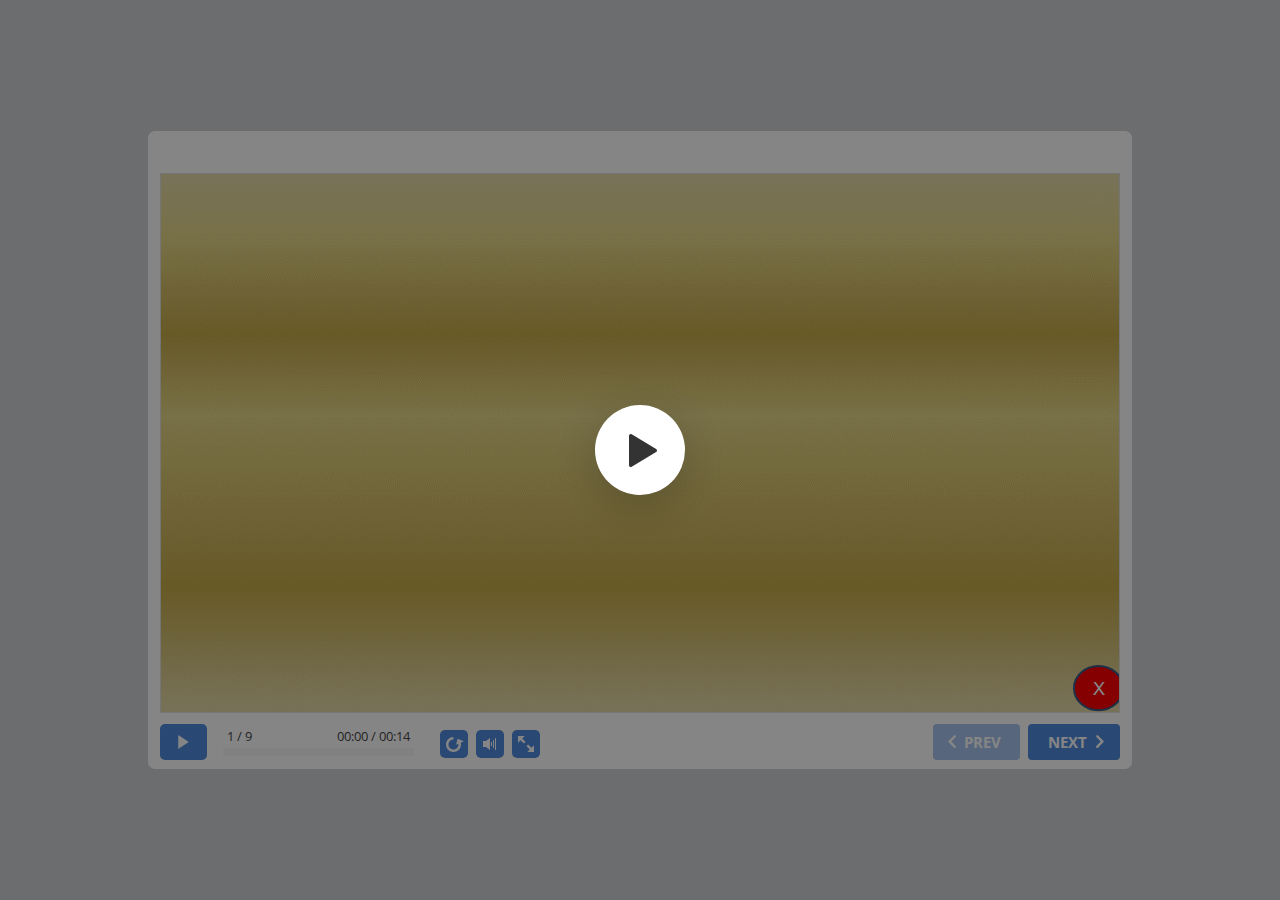
<file: index.html>
<!DOCTYPE html>
<!-- Created with iSpring --><!-- 984 614 --><!--version 9.7.9.27013 --><!--type html --><!--mainFolder ./ -->
<html style=background-color:#ced1d3;>
<head>
    <meta http-equiv="Content-Type" content="text/html;charset=utf-8"/><meta name="viewport" content="width=device-width,initial-scale=1,minimum-scale=1,maximum-scale=1,user-scalable=no"/><meta name="format-detection" content="telephone=no"/><meta name="apple-mobile-web-app-capable" content="yes"/><meta name="apple-mobile-web-app-status-bar-style" content="black"/><meta http-equiv="X-UA-Compatible" content="IE=edge"/><meta name="msapplication-tap-highlight" content="no"/><title>MATERI FUTURE CONTINUOUS TENSE BARU</title><link rel="apple-touch-icon-precomposed" href="data/apple-touch-icon.png"/><link rel="shortcut icon" type="image/ico" href="data/favicon.ico"/><style>body {background-color:#ced1d3;}#spr0_8520fe {display:none;}</style>
    <script>

(function() {
	var userAgent = navigator.userAgent.toLowerCase();

	var useMobilePlayer = userAgent.indexOf("iemobile") < 0 && (userAgent.match(/iPhone|iPad|iPod/i) || userAgent.indexOf("android") >= 0);
	
	if (useMobilePlayer) {
		var insideMobilePlayer = userAgent.indexOf("ismobile") >= 0 || location.hash.length > 0;
		if (!insideMobilePlayer) {
			location.replace("ismplayer.html" + location.search);
		}
	}
})();

</script>
    
    <style>
		#playerView {
			position:absolute;
			-webkit-tap-highlight-color:rgba(0,0,0,0);
			-webkit-user-select:none;
			-moz-user-select:none;
			-webkit-touch-callout:none;
			-webkit-user-drag:none;
		}
		#playerView * {
			position:absolute;
		}
		#preloader {
			width: 50px;
			height: 50px;
			position: absolute;
			top: 0;
			left: 0;
			bottom: 0;
			right: 0;
			margin: auto;
			border-radius: 10px;
			background-color: rgba(0, 0, 0, 0.5);
		}

		#preloader::after {
			content: '';
			position: absolute;
			background: url([data-uri]);
			background-size: cover;
			top: 0;
			left: 0;
			bottom: 0;
			right: 0;
			animation: preloader_spin 1s infinite linear;
			-webkit-animation: preloader_spin 1s infinite linear;
		}

		@keyframes preloader_spin { 0% {transform: rotate(0deg);} 100% {transform: rotate(360deg);} }
		@-webkit-keyframes preloader_spin { 0% {-webkit-transform: rotate(0deg);} 100% {-webkit-transform: rotate(360deg);}}
    </style>
</head>
<body>
	<div id="preloader"></div>
	<script src="data/browsersupport.js?69588554"></script>
	<script src="data/player.js?69588554"></script>
    <div id="content"></div>
    <div id="spr0_8520fe"><audio id="snd0_8520fe" preload="none"><source src="data/sound1.mp3" type="audio/mpeg"/></audio></div>
    <script>
		(function(startup){
			function start(savedPresentationState)
			{
				var presInfo = "eNrtfftSG0mW96vo44uJ6N6Va/J+6f1jQ4Dc1jQGL8jt6W88QcggbI1BYiRht7fDEfMa+wL7YPMk38mslFR5QaWCgi7GarctKOXtnPzluWXmqd92Rjs/7PwmBZd7aFc9Yx1E4Z/n4hn85c8E6iCid3dxl+x93WnvzKHwy06/e9xrPX/df33cbe0dHfZ7h6+PXp+0+t3Dk25rt3P8GkqebV70884PWqD2zoedHziDzzOoeTaZDk+up6dKEqI5hVLXn3Z+IAiL9s6NGfJoNrsZzYenOpOZPiUSYfofUGq488NvO2Pzz0fzD/w6n94M2zuDnR/+Yr/Yub6GYjP7KxShxPZ3MbicDe1j+9PXv35t56XHM680W1/62i9NS9qeF0vjktLX60sbMleFL/yBCFs450Tc8qVfmK8v/KlYWK0f8yw1jNtLDxPjuL30hVdal5R+55WW60t/uvFKl1D56bxY2iH41tJzb9wSpbkNxXeuPASb9TTb+QrPr83zweL5ZYiC9s7UwGXnq0X9bzsXi1a/Lvo1TcEgevBBuMiHs3M+mA/e/nF2OTof4uxvZuLOwqdn+XxeuufZ5eRscPlsMr784lc8L4wNtVdD/RUqHnT7//zH/5y0Tvqv9395O3077h7+eNA7edHqH/3Y7b/oHueLGEYJZPIM2f8IVQwrLrVtTGUSC3hK4REB+UC+/rW983dDqiFsMM5HgDKeE2YYMXIsg2aN8JhdT9kpVMbIQO4dPMcwyRS1hRBtJtRfLbv/gtsI/uD2MwpL+Rmh7K+Wt8vn5rF5aqbWNcv9ZqlUbUYsFQphpAQjXLUJgsExLQjmigAZtM1xpuE/rJXGlEtGwhEonRHJFEZSY4S5gPFgZtulCjOhJREiGB2GXrw6bcJtL1xBJUphSMWRC3/kRKGMck0lb2vUphpnQimMEeXQEuFtzjNJNeKaMUUYwTocMVYqA+IYRVhyqXA+YiU0JzBahqEvHY5Y80wxhjhfVCEyrGHm2i6MHMrnRhQ6PHAuNAP2uomeRRM9N/VuDDQQwg4kOvjva07+b3nhmQUw4BHB8y9mrUMzEydt22Eh7Ap9dEvqPXzemCW/ky//WYSRxYjy0ZD7dA6TrYP+P7v+3+2kimuM7RpHmcpXGcaaIL1s5QpD9QvDX2W7BSynmqGULCqQHTs3Oxc347P5aDL+bv79b9Ph/GY6bjECgED/9nIw/5DNRuPv7A+vev/23fzfYC38O/z9/vv/[base64]/zoiBmj59kQMEP0vIWLM5D1tEbNeoFjzKf8CMcm0ZBxbr8T4J2lZs2Cb8ZSsMwufr+yXJ6ba5GZ8jnas2/PX3FrPDfW/GEEnF4Lur+2V0YcWVt7SpsuHVkP/ZgQz6zDMPgyuh6ZL8+hk5T3kxe0IdmbwoxkgujCSeGqZYMcJDvqnxBKxw+QyA4vajsw5fO2dn00/dpT242P+eZF/fJ7kowh8Nxn7biTpu5Fy340sfTfnTiact1sCOcaN2/1i/[base64]/a1xlmis84RxCGlJgnV7CgOEgO4j1/giyE0wYwwwJS7Tn/PGMSlmsgYVdPFhRjDh45Z67KkOe80wQIYHBdsy0TbHKsESESMSRdSYZR+DcZ4hxAtJRWXMj4jzgBjz9DOoJ8EQZ0ULJcKimUFwm9kxXiPfdUTfu2B0ldXqf585OG8Xe560DyDXCvYcwo7kRghLqyy/Iygpazue92RoTv0JoEQeUkdooqzAOmRoHf7ocXinlNaqxmgbrv/7T685h61X35W73oPOnznHncKHUBI2VGk0qNVqu1OgGSi0xFqPKXg1nw+l80DofnY8+tq4GV9c3rR/eTl8Ox++h4fF8dDH6OJiNWjNo6SPYfa2Pg8vR1WDeen4Dvw1bexMoM57czFr94Ri6btm6UPHm42Dcup5cDoIaUYVzKJfo8ONwPpwOxu/h288D6BnKXQ6uSrp/[base64]/mGmhFpYKyNGMx1TA7JqSqy4MFTBrGhFr/yUMhvS6XBkPxeX2WMHsRcDGLG0bqiFiTWGSF+YyDxnfT5EWJcEyUv57aPTiol4NJJ8r59ip3LPDDVPuruA0L6fzguie3JAxN1YGzjfBARVzgMZr91+aGw9gFS5NQBabgCxpArJyE5BtYAK++TAEY2p0edn6PGydWcvpZtiagFF3Ppqd3cxmo/H7/zRG4ZthXuzdshh84xWcjFtghKnW5J//+J8zGMzH1nxyNZlOJ59b8DGG4qadvcnN5Xmr13o/ga9bX0wDH8BWG8Jv49H7D3NTprfs6sPgk+nmfDQeD6fFIgeTyUfT3fzDsDX8FUzUyyGUv5x8/j9Faw8Xoi63mXAXA1LwpBFociScXgODBWfExBak0MbblaChWaYlVprmrrlexlm4wlAU/PfI8sJgxRifG1MtbJyhNOwSV1kThfn0niufEEZBKDHMMBgEVgO3wVI0hDBCpZBIadXG0KJpTlAFP0KDbYXymKcURFNDf0iIxpmEzrEQHFGNzE48S9QpEgKWQFAl34mXYM8Sa3PI2ABuJCFRlbhGcUZ0AC2KDLTA1Kaam6BMmzOfDtYmWFozRjGZ7/i3tc4o0gIecMpwyqhHKqjyjOlMcKao4oKAhpYkJIRZ/pO8RQH+ChiNUAPENgbTXEshYqO+iYTEVeIakdG/IgQMcrvYqVzayib6B82tFh0GZploKtj+kV0MZrGJtD6TJIuiZO67/KsCKgTyxyBZzkwQMzSPXBKJwjFI1FbanPMA+INDY6RCJGIUDIQxEyYF90rmYcYQwc+MowieCEUMjHdi46QYhArUUBpcOcWxiJ2L32mwUCYuUuQkDgQFFnZwjAMCCPjLNgjqD44gkXnubluyGIc0KPOMynBsxiuGZgHzNp4NjNCgAYCFROIEH/XvN9S4DJUeG4k/NsrDsaFc/[base64]/uKC2wLwC0AHx2ARWetxrOjG20d+h7WA545C0fzaScRFfx9R+H7NotR8IenXfwuvcqH6XXjiJvvNCyGILPFGSQB1gs2J7/rZsTULYSQIao5o/HdgMVo9MP1/iHghX783h8g9vjmRaff6p20+i+6reevD/f6vaPD1tHz2+6u/efyDJaKY5U8Gavk5bFKvkmssuJATZywf9Tq/vnVcfckr9aBSj/3+r3uSevNi97ei1YHKv541Dv8sQVt9Q5toZNX3b3e895eq9972V08zDuBJuffvewe/tLpd37qHLZ+6v7Ygx8PW790oImT7r756HeP/9TZ77VedfbNcbCf+q/NIxgT/ACPX3ZOOnl528S+qf/j98WwpUhsSg8nblPaRCTK9qXBlTyre1+62Ga8sxvtS4P/nwkMJgImIj+WZG7l2FNNSCiMOYk3TJXMwDPiQrnz0c94tL1rdi+hCBfYncfiKNz4DqNXwcD9DXViIq0w8OXZrDaTOAMrCwycfMdTtTHDGTbVOM6NumjgjGTgv4P5srgj9AxLlmluLjYxGyaL/EIYiTRVFEMUPFraNvvzpkK+r53eJRWpXVFH3wOdqaq8A4Nv284Mxkke7dxXEQWL3ln9vb8r9v4AcvpVpw9iZHlaiOtY/Iqk+BXl4ldsIH5d/0aqwl/486Z3cPB23oL/e+3WL0ev26033bYRlr+0Wycv4Efzt9c3RU9edEzZt/OePdvzBgTp3sRs2lwNx6YF+DM9eve34dm89d1HGGHr3XB8DuO3P78fjOej1sSc/Pn+7bRzboqNPg1dydnoYjBv/QA1Bjfz0cXNZbs1Gs+H0+FsPhq/b7eG8zNb69Nw+q71Xcv9MLlozUdXpo3gTNH3rbd/LBS6vhyc+aXmw6vrwfx7w4aT17t/6u71W//esqz4o6USftvtwj8/d493MXwa3fLvoJxevjrogubo++eRsMjCo7+R6P+80bXOXBaAPVK74C+0SWl4IEnpDPQAA4mNqTlZ2mZUZ5pwZI4A28PIRMXHjILwoMzM3gM18TOkQag/0zo+ZesNFUMnpsoicg1COj9ErTHnRFLGYj2wjg7CRGaifsxctBfmsr0pA7J+ddapnBCon4EG5IXzSphLX1VGO30iM8K+cMZqLSGylBDJM2YI4Ujk22H2UBEpEmJON/mqJtqyVBlQ4RGigHpD/mJeI0JwZg50FwgByqXZoJFSm4PCKtpdCAgJji4hE1U3MyJyC6LNCA2OLpUSAvo7PINFoBVWOI4dQwsHZ7DWE6JLCWEwSrAlGAL/3G4Zc3MyrCIhklhoFQnh0Ul4wSyYNhy6jemtH7qE1a1hdUu3CdMWZm8Phr5aq+aQIAx9aftEN8gB4XmsnCKx1iaiZkdPSbYcbJvCVJjhm1i8vdng7bEm1oK5/aOArYrajUizHmFZUIbcbfP8cP5qE0y3ZQY+K1kcvU9cSLDHrjCmAGlh75I/g26wgjkQWCfP8xMENjqsOinNXoXlY1SjuAkTClnGQzqkajwdACeckk2Aephsos3hCbD8M7DDgBSgzR6rNOoJLHhzNhCwZHe/4g1DkqPdE3RYJ5RXXCaxtZJUuKFJnVPxwNcUPmNnMVLfXi0y8gGt5Vvu6Bd1/gNYy6tIstDedb2q/sW9gmpF2eETiR/1ZGUwBPHwkbQl6EgQSuObDgf/q8DAN6cWRD8Az+eO5dObRDA16B6j+vpfHmCOFLs9zhw+3eBwM8u5GNlmcVw0JItEYrf5VIaGW7wjGlLJniCVoY33wCdcURy2kMmwhSwPW8gNwhbOSTf+etFNt7/v2gu8zlMHR90eUD1aOupvxz179HV0eQkdfhjAB/z6bmj+nc1vzr+4M62DeUu3Xr0snk89+WBLmXOsqzrng/GZOc7q6mDU6rxsjcb2EGvhiGz/w/BLXPnzYH72YVH7YjKZv4PxtK7MU3MQlpkBjIe/zlufh8OP9ojs0dFPNnR9ZJJLtbp/7pgQxEkx+gDeAQ8EfBR9GJxVCD/o89V9KNU2h2wE2K6eJ982Dpjn3Mc5p7RxQbHvbUcZqHQ7LlMwR6kIBmROrLE2mMwZF2BIC70I+LL4EjLLCFjaYHDzhfsbu4k8KENIwtxMc3hlbhZHmbyUWthDv8eBCnC4gqMULD+aAJ/[base64]/vJ32jw57P74AdXLY/XO/9UPLfsA37fynN93uT+7Hl0eH/RdtE1C3v/7S7Ry/nR6YTKJQ7Z//+N8sg2onb/9oqsCHLQ6fptyJ2ZmEit+1iGn7pGWrvf0jtWXz37w9RpNfzmbnIFiBJNTJi7DDCqL/nAxrjzwX2owjz2CD+luO2FyuXIWmpL0Guv5WrMyoIMuAkz3QqT1DKgqK6LAGwWV3YotkMAkSonB3MkEGMWuZI44E1+aIvi4nA4OcIxJsVc3NCXwTQS+jAxNbBZiJpTnGzEoIkQEhQpscEwjT/BQ0SxBCcUaLEeMN6ADLQBczZWxABw+rrKdDBXRokYEVD2rc3vgxp/[base64]/EpTYkMGDHsqPc1hLigYmqFTez1ARZojqAFyJahQHD2LNYcQnuZYjD5WGKWjTyiMsuEnFMba8YcKXKhME29hL7lvjv0A9zk0lt+tKx2/yXlBVsPfhP0qqrJ+/KHmVoDoW8YPoynssW2CHuFveWw2/rDK+vGHClsDSjCoF2FjWfZY0wI/kRjaBD9mD29VYCP8BFXWj1+F+k34h7BW47fSpxp+cunj6efS8Yuwyvrxh/qZMfBFk+PHZmu3qJZLh8+sAqwyehHWWDt4imJlZs77E9Ae4GGae7gF8IhqgwfsUFxt9MYtxhWGj2MVZi5hJXhPmJWdlbCDMhzYdhuMP6iyfvyhCtb0NuyYaBYoZ3eZdxPRAza22U6vtHR5WGX98APFC2LTXJJbyq6C6DTfiGqiB2qabDULa2Yj9iO/Di0Zf6B6warJKAgYTqWzDlZLV1dFP7jdFcGvwxrrB1/[base64]/[base64]/[base64]/7uWjCZqbxFob8GRtUKelJiSgfIWQpSaIA1c4TJQ3TAHT09lyDCeLlD4ihZlNmUJX74ZJXncdP3F4vRxU+/[base64]/QBDgpDGnUrSkVcuw0yE6elo1hExHbrlNDRxE4tDVL38g3Hl2z9gVVW5/qNDr5yLTUDVsEtMOnTJBStXG82jIvTHjbNdIqlgBIGFW0qGtVdZtVs12K9TsqWMUXjSTQOzUdE4TJojjTvNg1HokiOVEVE8zpPU5KA2ltnwN1PlQhnj212520yXh1VKKCHhTa3wolmCEmOEVpO7MqOymtzVYY0SOsIbZ1QFF/4SdIiqVglI6opWiQprlJARnnczL6jzrl3GZMRX7ze8/OqFdTe7/Mo2PT4CyzqgRILvWUJJ84xdjMLzbhr88jJcNZAMGYbeUMbAal+9RSMpeSkrJKTeRPBiyXSVjAjmmpRfpYSOQKNzE5KC4qs77beKqyq7/[base64]/7/[base64]/iUbAklYdBdilJKGmi6R1neNAn3Dp4EGeFJOLOZU7ZCMGC36pVNoXTlK5tenVJchWfhoHjphDTPsw0zv3Eq7fIoBKvTllY1C/7hLa0w8xs4tBZZ6wih0aG+BqQyxWHuN3OBU5ZQ0sSlruMbnIF7+xTICFO/CUw3WSCN280JM7/Zy49+RDFtZTUsohjmfhPmMo5eT4e1sSrHeKsSkttYFSgJg+6ChzHetI1VjZI7HxjdnJAw7K5wKSFNXOlhzF2Dr+4HeZ8EGSKMjtLyBdK8M6M4zAAnQWCVTgetHFt8mJhc9Gay9AuAwhfh5tTW/SLckld01v8qqlsLurd0SYLca7riV+H6LHCvdGzvfIZG8je1mxyeSmBBRC0vely8Cix6y4YlJXyaensbT7wz0r+/YF/8SHTZOyNXTa3e14pzkhFABmEs3HtYzevizdkzLjESCKu1bbGStsDMplwZ70oxJun9AJTx5Hs0I+qX79H0OLWuqQVPIuLLR7F8i21I660vCg5QmL/3xEBPK0Soj0r3HZYKRJCmTUVllNI7f+kqtU+Vace8L/JeqAQdAvJNM0EpU1Q3H5Uh9e79fwGnNkNlQHzNqJQpVDp5iLgWiAnmoTLgalNRGeVnt6gUwWup7odK4A+RRAqBTSbp5qMypD5HZcipDVHpE18zKlUKlcKxDtYOAhu6gEqU20BABNYEgd/aVFRGr6mzqNTEf3p/WQmKUOXT2XxUhtTnqAw5VUFWroivGZU6hcoAeR4qfcQK2VBYxi8dtC/3NU6PrguWzPwqBTRGFH8CwjKiPl+qIac2g2VAfL2wLB73WcCSZhHnCrAM1DtvKixpSl8ximvU4QysfYo5hv8EegqwDKnPYUn5XXR4QHzNsMQpWAY+jQfLwBciTYVl9EpQC0um/Kf3VOKcKkmRufmHkGw+LEPqc1iGnNpUiXvE1wxLkoJlEACq763rD4G/6E2uFn/GjC8+vRf+iOYUlifj2uSxfAL4C6nP8RdyajP8BcTXjD8a448v8AcdC8kWYaBvITZLWJod+BtlB9+yo8gOsWVHkR1yy44iO9SWHUV26C07CuygaMuOIjvwlh1FdpAtO4rsoFt2FNmxtUo9diSsUul8FnOrBIGr9Gg719FrZC1l4dN/yfMUSCrzympGMKEM/2ufp/BpTTjSVKRAKRwoOVYwUvJoO9c1ovKpnad4DFQ25TxFOSplCpXKoRIGyhFnj7ZzXSMqH+M8hdJSwLLFhDPgVfNRWet5Cp/[base64]/NEk/uid8BcQXzP+EiFTvLAUqcJMaEm/[base64]/jEV79Hs6Q1cY9G6SQqlUMlYwyG66EyyA7ZVFQyWD8xKhnxX+h8v9tdUisJfyghINRo81EZUu8SVwSc2vB2l098vajUKR9tkUacKsAd8u5ii8WlV/NaUwlrrKmoFKkZoFzVicra7xw+MCpD6l3iinUr9eHuHK5FJU6iMocehY4xYsRD5QPmragTlVJlFOhmRIIwQNrd+pTMf/[base64]/0fomnYH2C9gKVQTUWzcdkSPwyk8rtLLk975RHe82QTMVQmbMcGTj8IM+5B0nn6kjJlEAm10kzMUlkIgTCCK0xLGRlBeZECIYVewKgDKl37JVreLJeUK6IrxmVIolK4lDJQbhz5aHScVUyjrhCoqmopCxjkQHFzEu3azMqKRjV2rxDB9rSpPmuTkS9S/rD1vDk9qRTPvE1o1ImUckcKk1CVlVU32zh6khYJ5zLpobQKRcp/c1Jnfq79sSRD4zKkHoXKhN3UuD3TRy5FpUqicrcn2FgUEqCuIdK5+oIqMZtKq9molKwRGAOuF5jsPLJoTKk3mUeZncJVj4sKnUSlcqhEqoSojxUOldHcPC9MGpqCJ1KkqnYARfKf3q/sBBMpKJIEE2ZWj+shqBSJXgScWrDsJBPfL2oBCYlYLmwHhmWhBIvnenC5oTxcAXjaawLrgmQD8zG3GwFuKTwTCn/6T33GwXWiBKTWxOR5u+CR9QvXzB+O0/W7Dd6xNcNS5yEpfN3CCKgxX0d/oC5n2uEJRjFGREoeBUlMN9/ej9Yai6pMvuuwOcnEK6MqHchXLWGJ7fD0ie+bliSJCydw0Mo1jax7xKWi1Am4kIQxnBTo+gmECLMURiOscQLLcOx9p/e82U3WJm32QoGk6mbv7cTUb8MmN3OkzUvu/GIrxuWNAlL5/EQgcH/xx4sncfDwVJmuKkhS0ZVRkWESsr8p/dDpRJIwZwQux3cfB0eUe8CZmoNT25HpU983ahkSVQ6j4dozG1C6wIqncfDkRBUs8bCkoPPCf8QLsxBUJ6HejkT8JTVBMtaX7H9GLAMqXcRs4BTD/+K7Q1gmdrgWRwNYuadEVRID5bO4wEKFJW4qaF0JnVGYlhKsJprg+VTOzUUUZ/DMuRUA04NYSSSsHQej9kIp9rX4Y6tjElEASZNhaVmmYqVuEb+028LliH1OSxDTjUCljIJS+fxUIU0w0UlvjiqvowdNRSWHCPjK4JjhjmhixeXCCT8p/eMD2Gj/TDDGgnZ/GB6RL3zAtEanqyJD3nE1w1LlYSl83gYtABA8GAp/MPqTYUlEZmCxUWE4mBTKQdLQvyn93fEsVBYUwWCpvmwDKnPYRlyqoIjviK+bljqJCydy8MY4kx4qHQeD+VSEKmaGkznDBinI1RS6T/9phzxiHrnBeI1PPmdHHGc2uORmW8+erB0Hg8FTBLOmxpM55xmWvAQlkz7T+93eAhxDbMihQAD/AmcSI+oz2EZcmrDw0M+8XXDEidh6Twec9SJI1+HP+CLFOuEpQLOxTpcSv9pDe/olkhqLEjzD1pGxOeoDBlV5RXdC9rrBiVJgtL5O5yAd0a998Y7d8e8y5409pCGQCSlwLWqUYHX/4LuB8ZkSL3zAMldFPi9X9C9HpQ0CUrn7XCuJQ9Q6bwdQhXDijc1ki7M+WscKiuJtf/0m4oNRdQ7D5Cu4cnvFBvCLAlL5+1wpTm4NR4snbtDkPHBSFMj6YKqhMMpKavRCbcvAwb+cK2Aj81HZUi88wDVXXxwn/a6QZna3lELZ0eA3+9D0rk6WCqFqW7qAQ3Bk5Dk7BuOC0XU55jkqnlxISySoHSuDvhsIA19BR6wtamwlDRhQ0mhv+HAUES9c/9oAwNDMglL5+wIqbTw4pVo4e1grMHZIY11dxRPBEEkuJv1BYaenF0ZUp/DMuRUI+xKlYSlc3ckUlII7cFSPI3ELhKl4uhS1xlHZ1pKzSmjYGUh1nw3PKI+5wm6Uxw9IL5uXOokLp2/I6niQlMPl+xpnEqXZo8qOo+gTN65+s5oEMElAmEBpj9Dzb/DE1HvYhPiTmc0fOJrxiVJ7e/[base64]/IaJ35AZ9cgiGayg8YcaoBCYYwYUlYkhyWHIF1IdijZc2oEZYcp2QlkzXKSli0mgtCJAUDgzc/[base64]//[base64]/Eoijkhj5Yxo0ZUgncZCwZhtgjwt5q6MqLexSb4nRKqPujFCCqSqHQOjxJgejL6aBkzaoQlldZgCrJeUeo/vf9mOHh9FAktBX0CiVxogicRpypshq+IrxuWMglL5/AojTER4tEyZtQIS86sZgpgyZH/tIaMquD4ca6fwjskIupdbIKt4UlJRtUl8XXDMrXBwzLvpthj5cyoEZSK2OS1ASil8p9+U/5ORL3zAckanvxe/o5OgtL5OyDZpd3Kf6ScGTXCUqeSogtdZ1L0JwdLnUqKHnGqCbBkKAlL5++AmgZB/Xg5M+qDJZjECStKIl2rZfm08qlG1OdLFdO7WZYPmU+V4SQsc4eHIIwo5frR8mbUCEuKEonHJBE15mJ7cnkzQuqdE4jukoztYfNmMJKEpXKwZAhsT/JoeTNqhCXjGYovPTPsP73vfrjUMCvGxJZPIB9bRL3L5snX8GTdfniR+LphmdricZfHAJZgczD0eHkzaoSl4KksQwLXmGXIbAlLBew12Z8YfwLpXHAqy1DIqc33wwvE1w1LloQlcbDUGqo/Yt6MGnGpUnMgpawTl08tn0tIvcvngu+Ey4f1eXgSl7nPQzDRnHHyeHkzasSllhmL8wxp6j/9tnAZUu/iE3INT34vXIokLp3TYy5MMO8low+cN6M+XEpwMWNTSoE7Wp95abeFpWBUE8WfQGL0iHqXz4XexbwMiK8blzKJS+f1mH0eph8ib0aNAARnMhYCChzP+gSjuaRPzZFXRU3epeYDMKTeJW5BdxGMAfF1AND8ae+MAE3mczayDX0YXA9n7tGJ+Wzv/Jx/fHEfH/PPi/zj8yQvDFVhJDt/h07/vmtaGuXcs2y8GFzO4KcxFJjno/pt59r8Y6qMd766R+63r/D73+eL6tdQcOd8MB+8/ePfb0b/fX05+DKcZn+b5UtlBz568EEEh59mXlGclzpf9n+5mNy/2O4R+G8wzQNzL04ysJU5cJdxSSQZPsOWQzmZv9mRv3o+3rFt7BxdD8etk8HYtA4r9S+uz4vxHGWfJxcXO1CvY2MTML324A2Budm3+gR8QWHj1YOowLlf4L1d1cu+35V2jmvu3EqahSRxoxiVjoLUPopRNIp35cOgD8WM1Hhm0eS0ToZXo3eTy/NoYOwRZmkWM+j2AfFH4xR0Jty4OtPR4DIaiigOBWUapJWkeUKnfCQYgypEtudBWOI8LPHeLnFKJF7lf3LDkIthfBqOR9PW4fDXeeug33o1nbQORu8/zKORyWBkgoChWmDRckCrL84XXxQXMjSlFn1fDWajWetl3u3u5eDsY9StCru16owA0YQKk74r750qbf4jAiwbwpZDCQufJwsnQQR96+JU3TI+7WMHOuQKrOjlhFGkubksTRbgKZY4D0vcNhKM1qIGoweFTXJE2I3ozWj8/hz+JqQx9keltNKES4VXoMEoZ8Qg+v7c+z4AECau873B5ejddBR3TQKGcLKkJe/Z2R7LzmWI18zdcidp8mnZCGiNIyh2zFzHJ8P3k2HrdS/uOZSvUmOEi9KMI72QXoOwxHlYImQ9D/q/XaxiXvtAVlMBjX40FtOZ+eeV+We4kLmXix+ujBF4OTof9kdXw8vR2DgXn5Ym7bKYoezdlxNTcJY7D85aui4YcPkPs8UPnxY/fF788Ouy2n8Xu/ht593NfD4ZZ2eT8Xw4nmfjyfRqYBj4f5/b/6DHoMTk03Ca+v5icDYsVAcnbHc//HpRl+3K/T0jv84mV9eD8ZeDyftJ9g4E2Pvp5GZ8bpun5g8U+fDlejgF9nz0Wr0czea9+fDKb7eLu6RLoq+vp8PZbGib1fsd0hHFEpeDd8PL1cgkLINO/H2hiSXhQZFPo9lonhcBE5VKsxSuB++HAWF73X28T+13Y6gVUL1oO/9yDnrPG5Wzrm+rNLm+ub6Nj9fTyXtDRPi9NH+K319OBkZimi/3tflT/NIMwDTgTYZFcfZuMj1304DMH+MA+OP/auH7286HwhJYgjyA8HwJ05mpclB0ElbuivtpsnRGlo8+uZ++Oo/dOOU7V4Ppx+G0P5lczixRwxkgejjtjS+M9ziYzwdnH67g0cxIhXerns4SvS87+Go9HFjmu6edvb3uyUlv96B72nm93zs6PewcH3f6vaPD04PObvfAqMib89GkNR5Mp4P5aGI8Fr/eq4POL93j05O9LtQ1LRz1T09ev3p1dNzvglja6X8Ytmajq5tLW70FBsp4Mm/Nbq6vJ1NAX2s0bs2hyODsDKZr9G50OZp/aV1NzodRTyc/9Q5PoRc7Wve4d9Dr/3L68mi/C111x4N3l9Db2XQIRup0OIDpLW/q8Oj4Zedg0cb+aFapkVfH3ZPuYR848OrFUf/ImMuLWWpdf5jMJ3G1g94+9Hp69Px07+j1Yd8If4PH1h/+63X3xPL+8PXL3e7xH1qTi9Yf+kd9GN3iq5M/RO39DM2lJu5naHPdxL3pwKhfdo5/ygnZO+7Cg/3TN73+C6OIgXIzPZ9H8w+t0cn1FFZYa/hpcHmTzyOIn9my1d3O3k+n/aPTzqtXp7uv+/3CKHZzKw8K7R29fNU5/OX04OjHo9Pd3o+mk1yatow4/Y4I8Ssoq+8TpU9ggg6C8i1bgaNl+cP+8dHBKVTqHpwedv9s+Go/El8fve4f9A7NdC9+ShSCmf3ZTKf5yL9+fXwMU+0msHdioW7GedDNof7L5Kb1YfBp2JpPWp9Gw88W2ACF0RTwZKcYvjBqaTS+cXDaP3rZAeYDiPrHvT0zfwYOk+n0SztfFjfzD5MptDprnefIPLdNm9kw3zuRkM/JxCwlWGDnk6vBaJwtenhzeHDU2beT8xImv/OjIby/HCJU8FqxM/7JgKcNLX0eG/HauoDV0BodnbQG19eXozO3lh0sXoGMdZ0dd970Dn8ELBwdnMAC2188savzvLU/HZihJwsfd066x6bcdDADsXxbkdMcCrZUq3N5mSr4ovfjiwP427cNvgAH7NI4YelWX3UNz18NHZbdYu6cnLw5Ot634zZredC6Hsxmn0FleLNb5Fxev3e4dwQ42esX2zBCcFkfGD4an8EcD8/mizrQZ8dOv0MXjA8m7rSf49gA6+pmNm8Z8+NyOB/avkdmYIMzOxXvhhcTQNnlcPAphwZ0kmu5vIeDzuvDvRenu/3VyjwY3IzPPnhfAxLTKCli4gb4Xpx514OrdLp79GdYGGbxHcVfHP1k1txP8Re/dE8MnfCv/eqw83Pvx1ycwTpbrI7lIjsbGLBffnFaw8zCp9HkZgZPzHBhjVjaZ1mqtZMuCNPDfq9zcNuSzSsvNNP7Efj0LWsruPZAJIBRZBD0X697/+/0ead3YAVnNGWDL1bZDc4/DcZnQ5iks4Hh3hf47nx0br8zqLDdmABjazB3guIPTsgc7nf//Id0t570uQ0wYCIMr67nZT0Y8t0ob+/M4Pn2njYhZF03SwOiHnYWTI4NmepZMJUYW9rXRnRXYPHdOnR2Shc0jpWgoCQuwy9fmDZ2e0dWbC5sntXXvcPnvonjLFGv0OHRotzhpLW+6MkLIDPv7gQUzBXIsLCINW+8Pq1hExZ709096fWNzHozfGf8mryABe/mItVit0yWFpS1J8P6vf6BGcAh1Hu/tHYvR1fWy1pUff2yuxh2LpL8cb2Z3FyeW0hfjj5asQR031wNY21/MZ1c2aeXg9kCBLn0+8/yztxQj/O2X0VabInKzXlXAGUZB0+6nWNQN3udwz2rivYMUC+97wBEZvwH/ZOlwgI0XQ3mZx9ANF9Yb7BYPrfZ9rvPO1BnMdCT4WC6UHGuXNho/rjlHv+QKGu0IqzN7qrOXw4n8+Hsr7eUNX2viuamvfErF+Vf71run4AD8Nxow4uL/It+Zzfox/62+tLZqsuvPdu134OprseMHORS7WpiPMts0Xzf+HqWyZ1+v7P34iVg6iSH0ORmemZjPUHBxWyAm3MMhtsCdHtQHsR2fzQHP6v768BgKK5sPBNY19ZGg0ovrSfcWrjCQeGcUwYi89RACvb+zdxFroIiG8k4M5h+79VpZ3/fOiaGGLCGP+bi9hyMRBcfal2Ch+LX2XvROQRBEVYbno/m6XrH3e7SIzEGfG5FH+TBjn/+43/zYrn359YnLJr898KS+bSQlrmfDsapEQnAr1yArczdZaVKBm+6Vd8IXra81gxOt7Sy/Ra+0nLl1ucllXZtV9d9Ow7W1dev/x98jZnQ";
				PresentationPlayer.start(presInfo, "content", "playerView", onPlayerInit, savedPresentationState);
				function onPlayerInit(player)
				{
					(player);

					var preloader = document.getElementById("preloader");
					preloader.parentNode.removeChild(preloader);
				}
			}

			if (startup)
				startup(start);
			else
				start();
		})();
    </script>
</body>
</html>
</file>
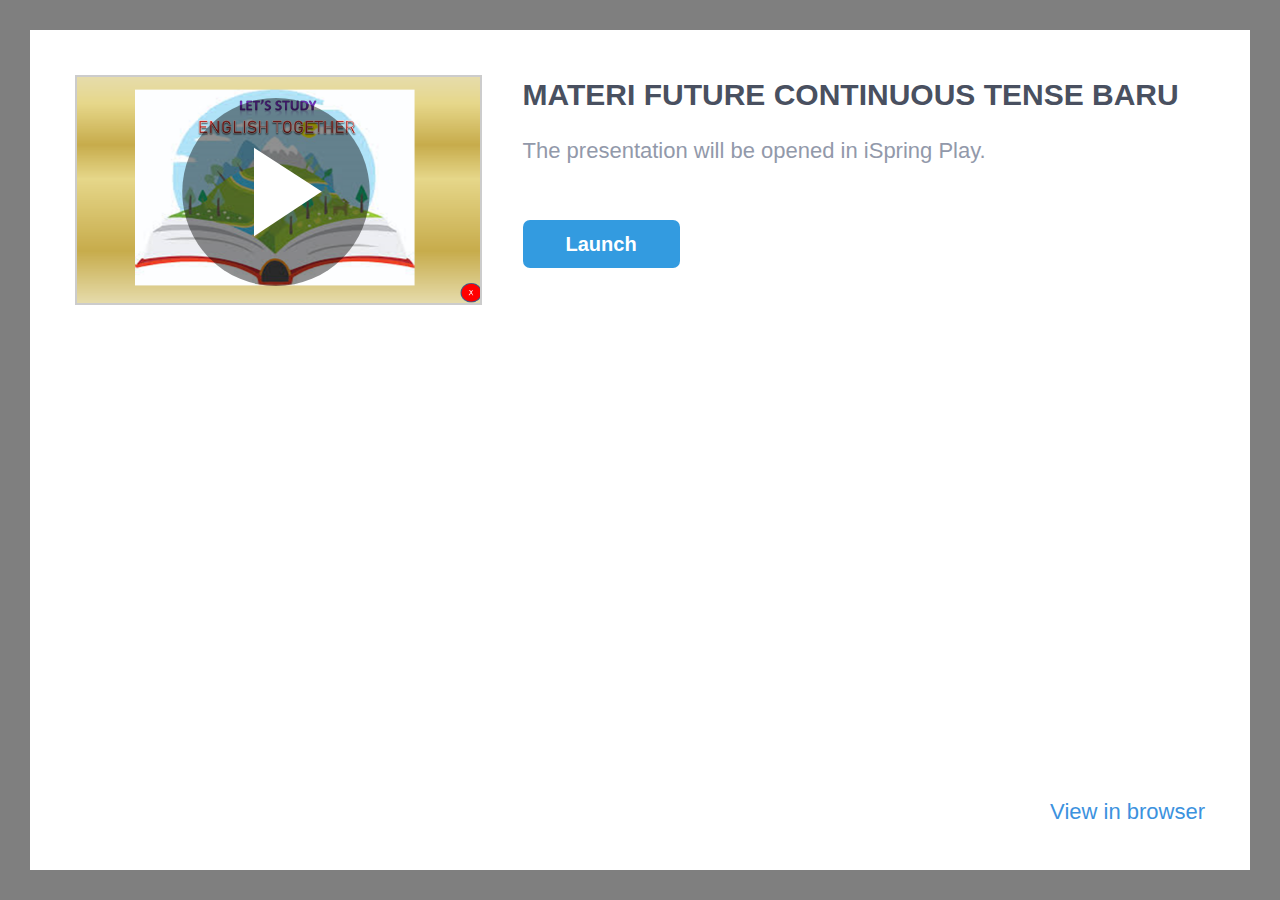
<file: ismplayer.html>
﻿<!DOCTYPE html>
<html>
<head>


	<meta http-equiv="Content-Type" content="text/html;charset=utf-8"/>
	<meta name="viewport" content="width=device-width, initial-scale=1"/>
	<meta name="format-detection" content="telephone=no"/>
	<!-- <meta name="apple-itunes-app" content="app-id=642452385, app-argument="/> -->
	<title>MATERI FUTURE CONTINUOUS TENSE BARU</title>
	<link rel="stylesheet" type="text/css" href="data/ismplayer/style.css"/>
	<link rel="stylesheet" type="text/css" href="data/ismplayer/style_mini.css" media="only screen and (max-device-width: 605px), only screen and (max-device-height: 605px)" />
</head>
<body>
	<script>
		var isIpad = navigator.userAgent.match(/iPhone|iPad|iPod/i);
		document.body.className = isIpad ? "ipad" : "android";
		// ios7 scroll fix
		if (isIpad) {
		
			if (window.innerHeight != document.documentElement.clientHeight) {
				var fixViewportHeight = function() {
					document.documentElement.style.height = window.innerHeight + "px";
				};

				window.addEventListener("orientationchange", fixViewportHeight, false);
				fixViewportHeight();
			}
			
			var forceRedraw = function() {
				var origDisplay = document.body.style.display;
				document.body.style.display = 'none';
				document.body.offsetHeight;
				document.body.style.display = origDisplay;
			};
				
			window.addEventListener("resize", forceRedraw, false);
		}
	</script>

	<div class="mainLayer">
		<div class="launcher">
			<img class="preview" src="data/ismplayer/preview.png"></img>
			<a class="btnPlay" id="btnPlay"></a>
		</div>
		<div class="info">
			<h1>MATERI FUTURE CONTINUOUS TENSE BARU</h1>
			<p id="launchDesc">The presentation will be opened in iSpring Play.</p>
			<p id="launchDescWithVideo">The presentation contains video narration. 
To view with video, use iSpring Play.</p>
			<p id="downloadAppDesc" class="hidden">To view this presentation, download the free iOS application iSpring Play.</p>
			<div class="buttons">
				<a id="btnOpenInApp" class="text_button" href="#" ontouchstart="">
					Launch
				</a>
				<a id="btnDownloadApp" class="app_store hidden" href="#"></a>
			</div>
		</div>
		<div class="bottom_area" id="bottomAreaNormal">
			<a href="#" id="btnOpenInBrowser">View in browser</a>
			<a href="#" id="btnOpenInBrowserWithoutVideo">View in browser without video</a>
		</div>
	</div>

<script>
	var IOS_APP_SCHEME = "ismobile";
	var IOS_STORE_URL = "https://itunes.apple.com/us/app/ispring-mobile/id642452385?mt=8";

	var ANDROID_APP_SCHEME = "ismobile";
	var ANDROID_APP_PACKAGE = "com.ispringsolutions.mplayer";

	var appMeta = document.querySelector("meta[name='apple-itunes-app']");
	if(appMeta) {
		appMeta.setAttribute('content', appMeta.getAttribute('content') + getBasePath());
	}

	function $(id) {
		return document.getElementById(id);
	}

	function show(element, visible) {
		if (visible) {
			element.className = element.className.replace(/hidden/g, '');
		} else {
			element.className += ' hidden';
		}
	}

	function now() {
		return +new Date();
	}

	function createEmptyIframe() {
		var iframe = document.createElement("iframe");
		iframe.style.border = "none";
		iframe.style.width = "1px";
		iframe.style.height = "1px";

		return iframe;
	}

	function strEndsWith(str, suffix) {
		var l = str.length - suffix.length;
		return l >= 0 && str.indexOf(suffix, l) == l;
	}

	function getBasePath() {
		var params = location.search || "";
		var host = location.host;

		// remove file name from url
		var path = location.pathname.split("/");
		path.length = path.length - 1;

		return host + path.join("/") + "/" + params;
	}

	function getIspringPlayUrl() {
		var ispringPlayUrl = decodeURIComponent((window.location.search.match(/(\?|&)ispringPlayUrl\=([^&]*)/)||['','',''])[2]);
		return ispringPlayUrl.length > 0 ? ispringPlayUrl : getBasePath();
	}

	function showDownloadButton(showDownload) 
	{
		show($("launchDesc"), !showDownload);
		show($("launchDescWithVideo"), !showDownload);
		show($("btnOpenInApp"), !showDownload);

		show($("downloadAppDesc"), showDownload);
		show($("btnDownloadApp"), showDownload);
	}

	function getIOSVersion() {
		if((/iphone|ipod|ipad/gi).test(navigator.platform)) { 
			var versionString = navigator.appVersion.substr(navigator.appVersion.indexOf(' OS ')+4); 
			versionString = versionString.substr(0, versionString.indexOf(' ')); 
			versionString = versionString.replace(/_/g, '.'); 
			return versionString; 
		}
		return '';
	}

	function getIOSMajorVersion() {
		var version = getIOSVersion();
		if(version == ''){
			return 0;
		}
		var dotIndex = version.indexOf('.');
		if(dotIndex <= 0){
			return Number(version);
		}
		return Number(version.substr(0, dotIndex));
	}

	var IosLauncher = function() {
		function startApp(redirectToStore) {

			var launchUrl = IOS_APP_SCHEME + "://" + getIspringPlayUrl();
			if(getIOSMajorVersion() >= 9) {
				// iframe using method doesn't work since iOS 9
				setTimeout(function() {
					onAppStartFailed(redirectToStore)
				}, 2718);
				window.top.location.replace(launchUrl);
			} else {
				var launchTime = now();
				setTimeout(function() {
					document.body.removeChild(iframe);
					
					if (now() - launchTime < 1500) {
						onAppStartFailed(redirectToStore);
					}
				}, 1000);
				var iframe = createEmptyIframe();
				iframe.src = launchUrl;
				document.body.appendChild(iframe);
			}
		}

		function onAppStartFailed(redirectToStore) {
			if (redirectToStore) {
				location.replace(IOS_STORE_URL);
			} else {
				showDownloadButton(true);
			}
		}

		document.addEventListener("visibilitychange", function(event) {
			if (!window.document.hidden)
			{
				show($("launchDesc"), true);
				show($("launchDescWithVideo"), true);
				show($("btnOpenInApp"), true);

				show($("downloadAppDesc"), false);
				show($("btnDownloadApp"), false);
			}
		});

		this.launch = function(redirectToStore /* = true */) {
			redirectToStore = (redirectToStore == undefined ? true : redirectToStore);

			setTimeout(function() {
				startApp(redirectToStore);
			}, 50);

			return false;
		};
	};

	var AndroidLauncher = function() {
		function pageIsHidden() {
			return document.hidden || document.mozHidden || document.webkitHidden;
		}

		function launchFromLink() {
			var href = "intent://" + getIspringPlayUrl() + "#Intent;" +
					"scheme=" + ANDROID_APP_SCHEME + ";" +
					"package=" + ANDROID_APP_PACKAGE + ";" +
					"end";
			var target = "_top";
			
			$("btnOpenInApp").href = href;
			$("btnOpenInApp").target = target;
			
			$("btnPlay").href = href;
			$("btnPlay").target = target;

			return true;
		}

		function launchFromIframe() {
			var onIframeLoaded = function(redirectToMarket) {
				document.body.removeChild(iframe);

				if (redirectToMarket) {
					location.assign("market://details?id=" + ANDROID_APP_PACKAGE);
				}
			};

			var iframe = createEmptyIframe();
			if (navigator.userAgent.indexOf('Firefox') > 0) {
				var loadStartTime = now();
				setTimeout(function() {
					var appStarted = pageIsHidden() || now() - loadStartTime > 400;
					onIframeLoaded(!appStarted);
				}, 200);
			} else {
				iframe.onload = function() {
					onIframeLoaded(true);
				};
			}

			iframe.src = ANDROID_APP_SCHEME + "://" + getIspringPlayUrl();
			document.body.appendChild(iframe);

			return false;
		}

		function isIntentUrlSupported() {
			var userAgent = navigator.userAgent;

			var matches = userAgent.match(/Chrome\/(\d+)/);
			if (!matches) {
				return false;
			}

			if (/OPR\/\d+/.test(userAgent) ||     // Opera
				/Version\/\d+/.test(userAgent)) { // or Dolphin
				return false;
			}

			var version = parseInt(matches[1]);
			return version >= 25;
		}

		this.launch = function() {
			return isIntentUrlSupported()
				? launchFromLink() : launchFromIframe();
		};
	};

	var launcher = isIpad ? new IosLauncher() : new AndroidLauncher();
	
	$("btnPlay").onclick = function() {
		return launcher.launch(false);
	};

	$("btnOpenInApp").onclick = function() {
		return launcher.launch(false);
	};

	$("btnDownloadApp").onclick = function() {
		this.href = IOS_STORE_URL;
		return true;
	};

	var openInBrowserCallback = function() {
		var basePath = getBasePath();
		var params = '';
		var parts = basePath.split('?');
		if(parts.length == 2)
		{
			basePath = parts[0];
			params = '?' + parts[1];
		}
		this.href = "//" + basePath + 'index.html' + params + "#inbrowser";
		return true;
	};

	$("btnOpenInBrowser").onclick = openInBrowserCallback;
	$("btnOpenInBrowserWithoutVideo").onclick = openInBrowserCallback;



</script>

<script>
	var isIphone = navigator.userAgent.match(/iPhone/i);
	var hasVideo = false;
	
	if (isIphone && hasVideo && getIOSMajorVersion() < 10)
	{
		document.getElementById("launchDesc").style.display = "none";
		document.getElementById("btnOpenInBrowser").style.display = "none";
	}
	else
	{
		document.getElementById("launchDescWithVideo").style.display = "none";
		document.getElementById("btnOpenInBrowserWithoutVideo").style.display = "none";
	}
</script>
</body>
</html>
</file>
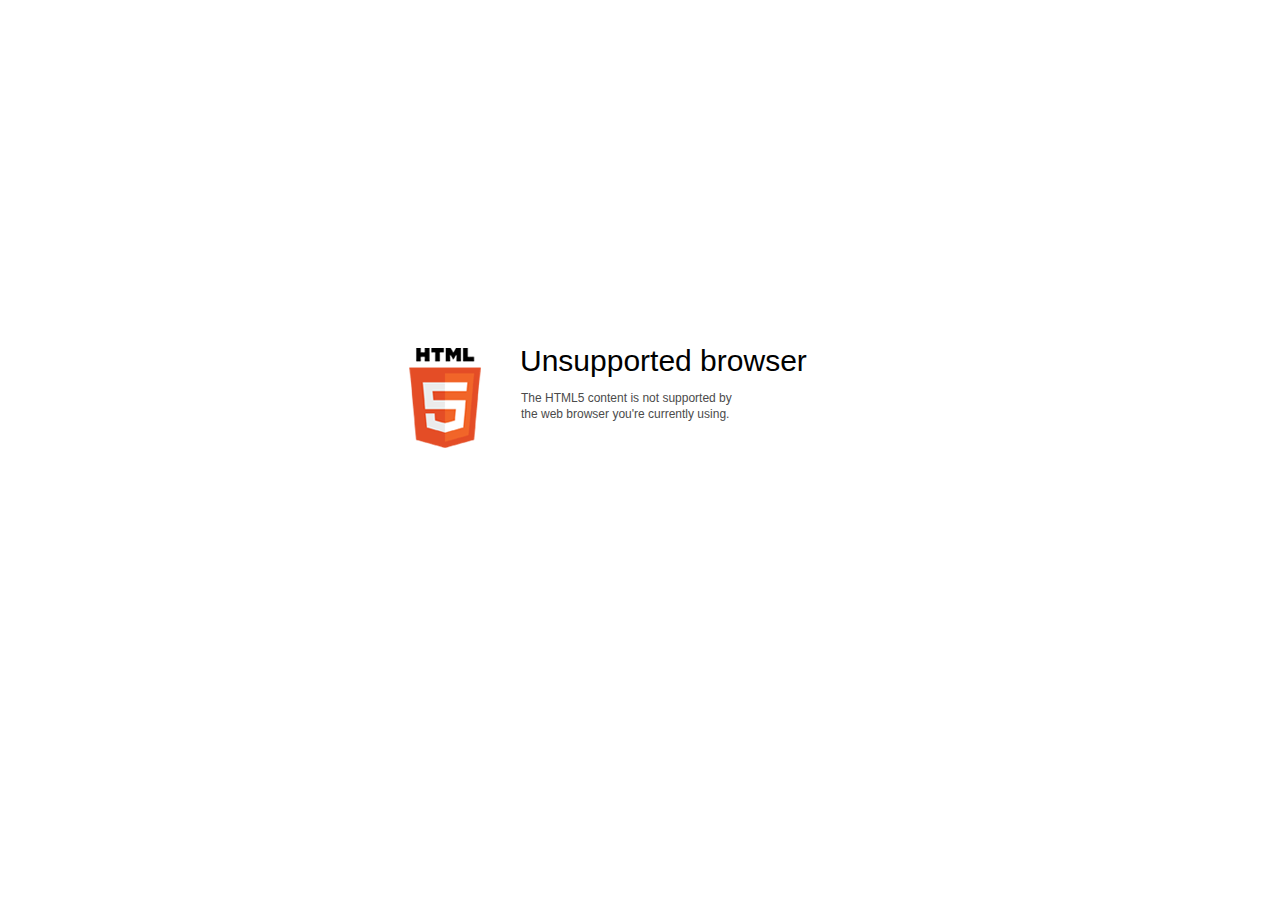
<file: data/html5-unsupported.html>
﻿<html>
<head>
    <meta http-equiv="Content-Type" content="text/html;charset=utf-8"/>
    <meta name="viewport" content="width=device-width,initial-scale=1,maximum-scale=1">
    <meta name="format-detection" content="telephone=no">
    <meta name="apple-mobile-web-app-capable" content="yes">
    <meta name="apple-mobile-web-app-status-bar-style" content="black">
    <meta http-equiv="X-UA-Compatible" content="IE=edge">
    <meta name="msapplication-tap-highlight" content="no" />
    <title>Update your Web browser</title>
    <style>
        body {
            background: #fff;
        }

        .container {
            background: url(html5.png) no-repeat;
            position: absolute;
            width: 405px;
            height: 100px;

            top: 50%;
            margin-top: -102px;
            left: 50%;
            margin-left: -231px;
        }

        .title {
            left: 111px;
            width: 290px;
            height: 20px;
            font-family: Arial;
            font-size: 30px;
            color: #000;
            position: absolute;
            line-height: 28px;
            top: -1px;
        }
        
        .message {
            font-family: Arial;
            font-size: 12px;
            color: #4b4b4b;
            line-height: 16px;
            padding-top: 15px;
            padding-left: 1px;
        }
    </style>
</head>
<body>
<div class="container" id="container">
    <div class="title">Unsupported browser
        <div class="message">The HTML5 content is not supported by<br>the web browser you're currently using.</div>
    </div>
</div>
</div>
</body>
</html>
</file>
<file: data/ismplayer/style.css>
html, body {
	margin: 0;
	padding: 0;
	height: 100%;
}

body {
	background: #7F7F7F;
	box-sizing: border-box;
	font-family: Helvetica;
	overflow: hidden;
}

.hidden {
	display: none !important;
}

.mainLayer {
	background: white;
	position: absolute;
	left: 30px;
	top: 30px;
	right: 30px;
	bottom: 30px;
}

.mainLayer .launcher .preview {
	border: 2px solid rgba(0, 0, 0, 0.2);
}

.mainLayer .launcher .btnPlay {
	display: block;
	position: absolute;
	left: 0px;
	top: 0px;
	width: 100%;
	height: 100%;
	background: url('play.svg') center no-repeat;
}

.mainLayer .launcher .btnPlay {
	background-size: 80% 80%;
}

.mainLayer .info {
	pointer-events: none;
}

.mainLayer .info > h1 {
	font-size: 30px;
	font-weight: bold;
	color: #495060;
}

.mainLayer .info > p {
	font-size: 22px;
	font-weight: lighter;
	color: #9299AA;
}

.mainLayer .info .buttons {
	pointer-events: all;
}

#btnOpenInApp {
	display: inline-block;
	width: 157px;
	height: 48px;
	background: #339BE0;
	border-radius: 7px;
	color: white;
	text-decoration: none;
	text-align: center;
	line-height: 48px;
	font-size: 20px;
	font-weight: bold;
}

#btnDownloadApp {
	display: inline-block;
	width: 169px;
	height: 50px;
	background: url('app_store2x.png');
	background-size: contain;
}

#btnOpenInBrowser, #btnOpenInBrowserWithoutVideo {
	font-size: 22px;
	font-weight: lighter;
	color: #3C92DE;
	text-decoration: none;
}

@media (orientation: portrait) {

	.mainLayer .launcher {
		width: 80%;
		position: relative;
		margin: 40px auto;
	}

	.mainLayer .launcher .preview {
		max-width: 100%;
		max-height: 206px;
		display: block;
		margin: 0 auto;
	}

	.mainLayer .info {
		position: relative;
		margin-left: 40px;
		margin-right: 40px;
		text-align: center;
	}

	.mainLayer .info > h1 {
		margin-top: 65px;
		margin-bottom: 0;
	}

	#launchDesc {
		margin-top: 33px;
	}

	#downloadAppDesc {
		margin-top: 33px;
	}

	.mainLayer .info .buttons {
		margin-top: 50px;
	}

	.mainLayer .bottom_area {
		position: absolute;
		bottom: 52px;
		left: 40px;
		right: 40px;
		text-align: center;
	}

}

@media (orientation: landscape) {

	.mainLayer .launcher {
		position: relative;
		max-width: 33%;
		float: left;
		margin: 45px;
		margin-bottom: 9999px;
	}
	
	.mainLayer .launcher .preview {
		max-width: 100%;
		max-height: 400px;
	}

	.mainLayer .info {
		position: relative;
		white-space: pre-wrap;
		margin-right: 45px;
	}

	.mainLayer .info > h1 {
		margin-top: 12px;
		margin-bottom: 0;
	}

	.mainLayer .info .buttons {
		white-space: normal;
		margin-top: -38px;
	}

	#launchDesc {
		margin-top: -10px;
	}

	#downloadAppDesc {
		margin-top: -28px;
	}

	#btnDownloadApp {
		margin-top: 18px;
	}

	.mainLayer .bottom_area {
		position: absolute;
		bottom: 45px;
		right: 45px;
	}

}
</file>
<file: data/ismplayer/style_mini.css>
.mainLayer {
	left: 0px;
	top: 0px;
	right: 0px;
	bottom:0px;
}

.mainLayer .info > h1 {
	font-size: 24px;
	line-height: 27px;
	max-height: 81px;
	overflow: hidden;
}

.mainLayer .info > p {
	font-size: 18px;
}

#btnOpenInBrowser, #btnOpenInBrowserWithoutVideo {
	font-size: 18px;
}

@media (orientation: portrait) {

	.mainLayer .launcher {
		width: 80%;
		position: relative;
		margin: 20px auto;
	}

	.mainLayer .launcher .preview {
		max-width: 100%;
		max-height: 155px;
		display: block;
		margin: 0 auto;
	}

	.mainLayer .info {
		position: relative;
		margin-left: 20px;
		margin-right: 20px;
		text-align: center;
	}

	.mainLayer .info > h1 {
		margin-top: 24px;
		margin-bottom: 0;
	}

	#launchDesc {
		margin-top: 16px;
	}

	#downloadAppDesc {
		margin-top: 16px;
	}

	.mainLayer .info .buttons {
		margin-top: 20px;
	}

	.mainLayer .bottom_area {
		position: absolute;
		bottom: 20px;
		left: 20px;
		right: 20px;
		text-align: center;
	}

}

@media (max-height : 400px) and (orientation : portrait) {
	
	.mainLayer .launcher .preview {
		max-height: 100px;
	}
	
	.mainLayer .info > h1 {
		font-size: 22px;
		line-height: 25px;
		max-height: 50px;
	}
	
	.mainLayer .info > p {
		font-size: 16px;
	}

	#btnOpenInBrowser {
		font-size: 16px;
	}
	
	.mainLayer .info > h1 {
		margin-top: 18px;
		margin-bottom: 0;
	}
	
	#launchDesc {
		margin-top: 12px;
	}

	#downloadAppDesc {
		margin-top: 12px;
	}

	.mainLayer .info .buttons {
		margin-top: 16px;
	}
}

@media (orientation: landscape) {

	.mainLayer .launcher  {
		max-width: 33%;
	}
	
	.mainLayer .launcher .preview {
		max-width: 100%;
		max-height: 200px;
	}

	.mainLayer .launcher {
		position: relative;
		float: left;
		margin: 20px;
		margin-bottom: 9999px;
	}

	.mainLayer .info {
		position: relative;
		white-space: pre-wrap;
		margin-right: 20px;
	}

	.mainLayer .info > h1 {
		margin-top: -18px;
		margin-bottom: 0;
	}

	.mainLayer .info .buttons {
		white-space: normal;
		margin-top: -48px;
	}

	#launchDesc {
		margin-top: -20px;
	}

	#launchDescWithVideo {
		margin-top: -40px;
	}

	#downloadAppDesc {
		margin-top: -38px;
	}

	#btnDownloadApp {
		margin-top: 18px;
	}

	.mainLayer .bottom_area {
		position: absolute;
		bottom: 20px;
		right: 20px;
	}

}
</file>
